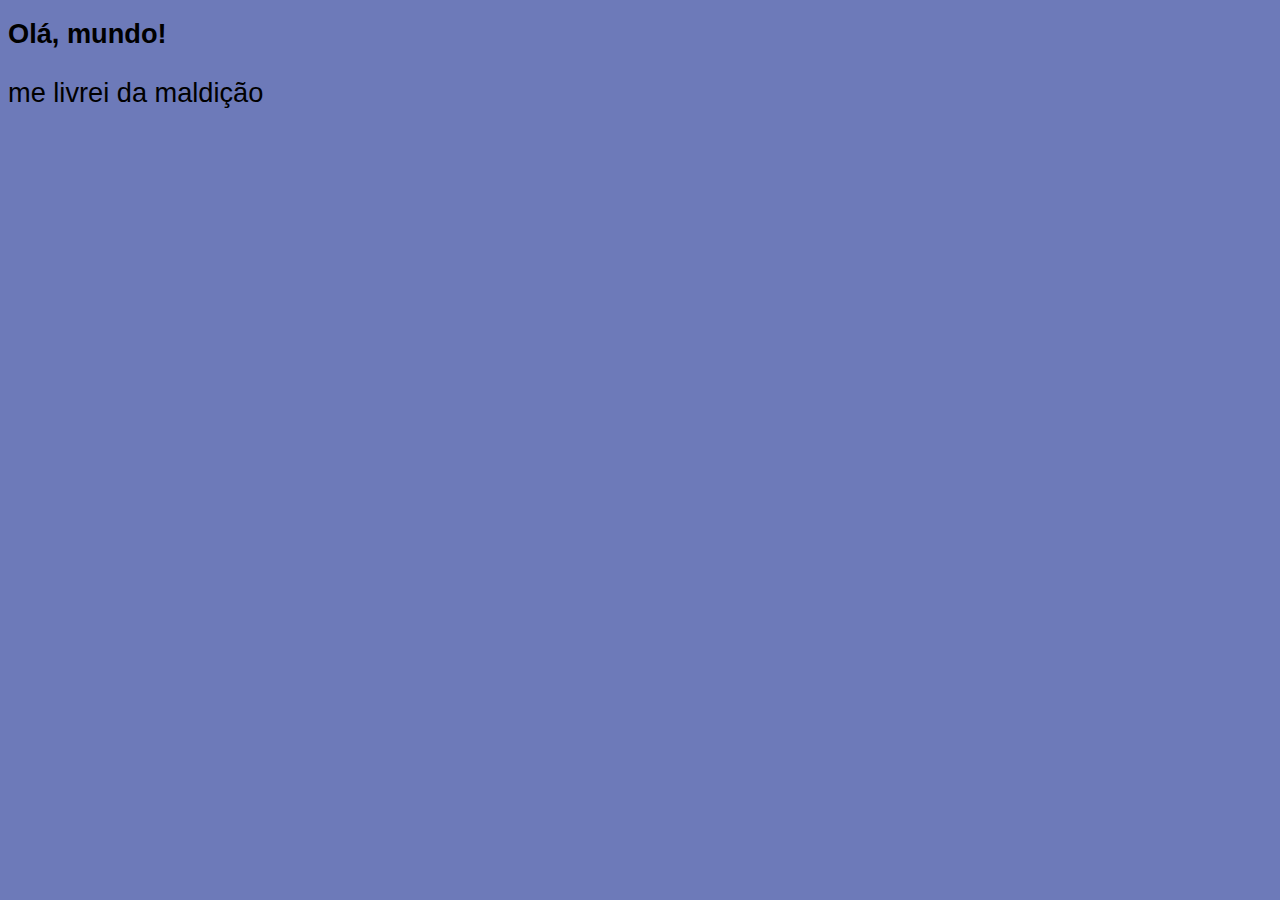
<file: aula004/ex001.html>
<!DOCTYPE html>
<html lang="pt-br">
<head>
    <meta charset="UTF-8">
    <meta name="viewport" content="width=device-width, initial-scale=1.0">
    <title>Meu primeiro documento</title>
    <style>
        body{
            background-color: #6d7ab9;
        }
        h1,p{
            font-size: 1.7em;
            font-family: Arial, Helvetica, sans-serif;
        }
    </style>
</head>
<body>
    
    <h1>
       Olá, mundo!
    </h1>
    <p>me livrei da maldição</p>
    <script>
       window.alert("Olá, Mundo!")
       window.confirm("Me livrei da maldição")
       window.prompt("Está gostando de JS?")
       
    </script>
</body>
</html>
</file>
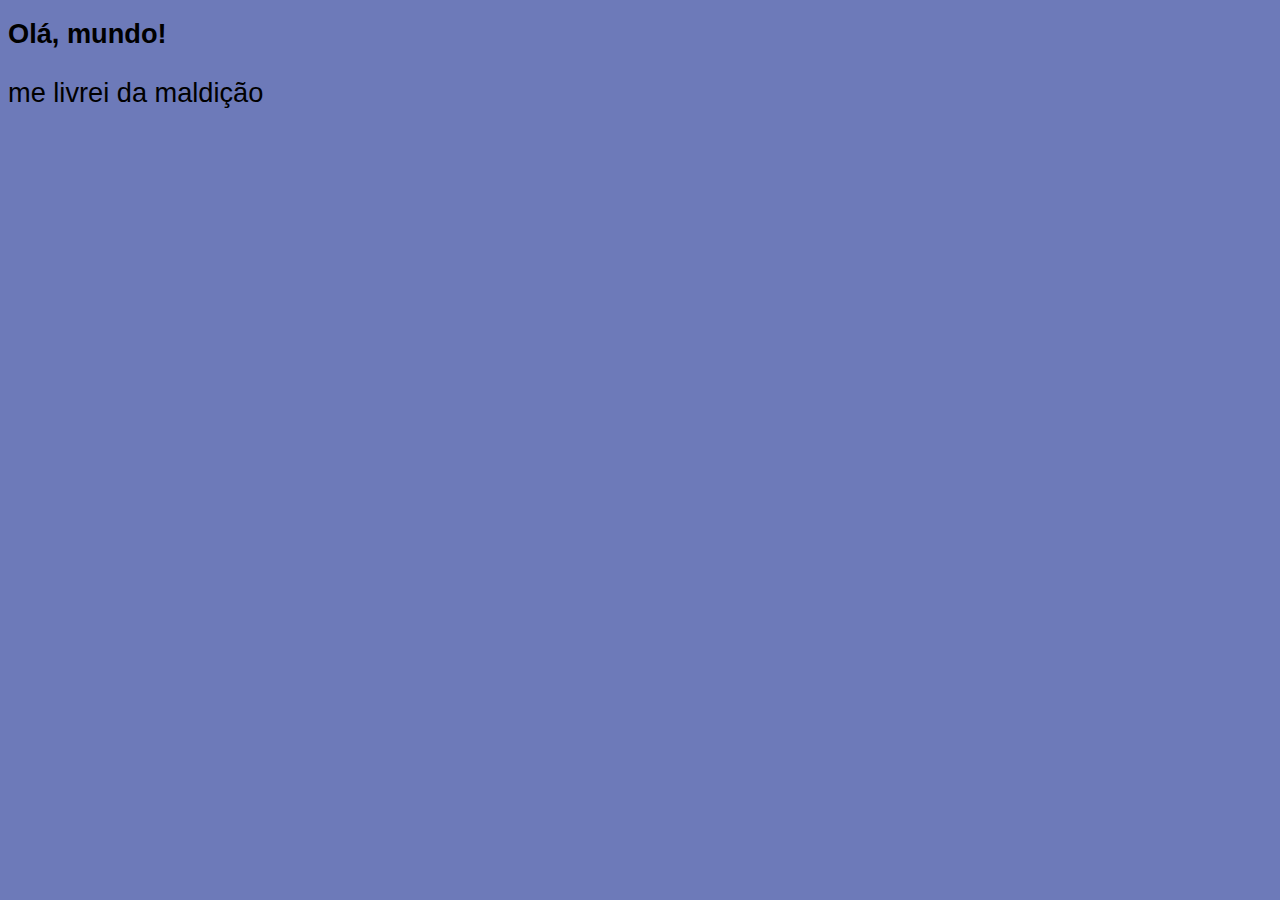
<file: aula006/ex002.html>
<!DOCTYPE html>
<html lang="pt-br">
<head>
    <meta charset="UTF-8">
    <meta name="viewport" content="width=device-width, initial-scale=1.0">
    <title>Meu primeiro documento</title>
    <style>
        body{
            background-color: #6d7ab9;
        }
        h1,p{
            font-size: 1.7em;
            font-family: Arial, Helvetica, sans-serif;
        }
    </style>
</head>
<body>
    
    <h1>
       Olá, mundo!
    </h1>
    <p>me livrei da maldição</p>
    <script>
       var nome = window.prompt("Qual é o seu nome?")
       window.alert("é um prazer te conhecer," + nome + "!")
    </script>
</body>
</html>
</file>
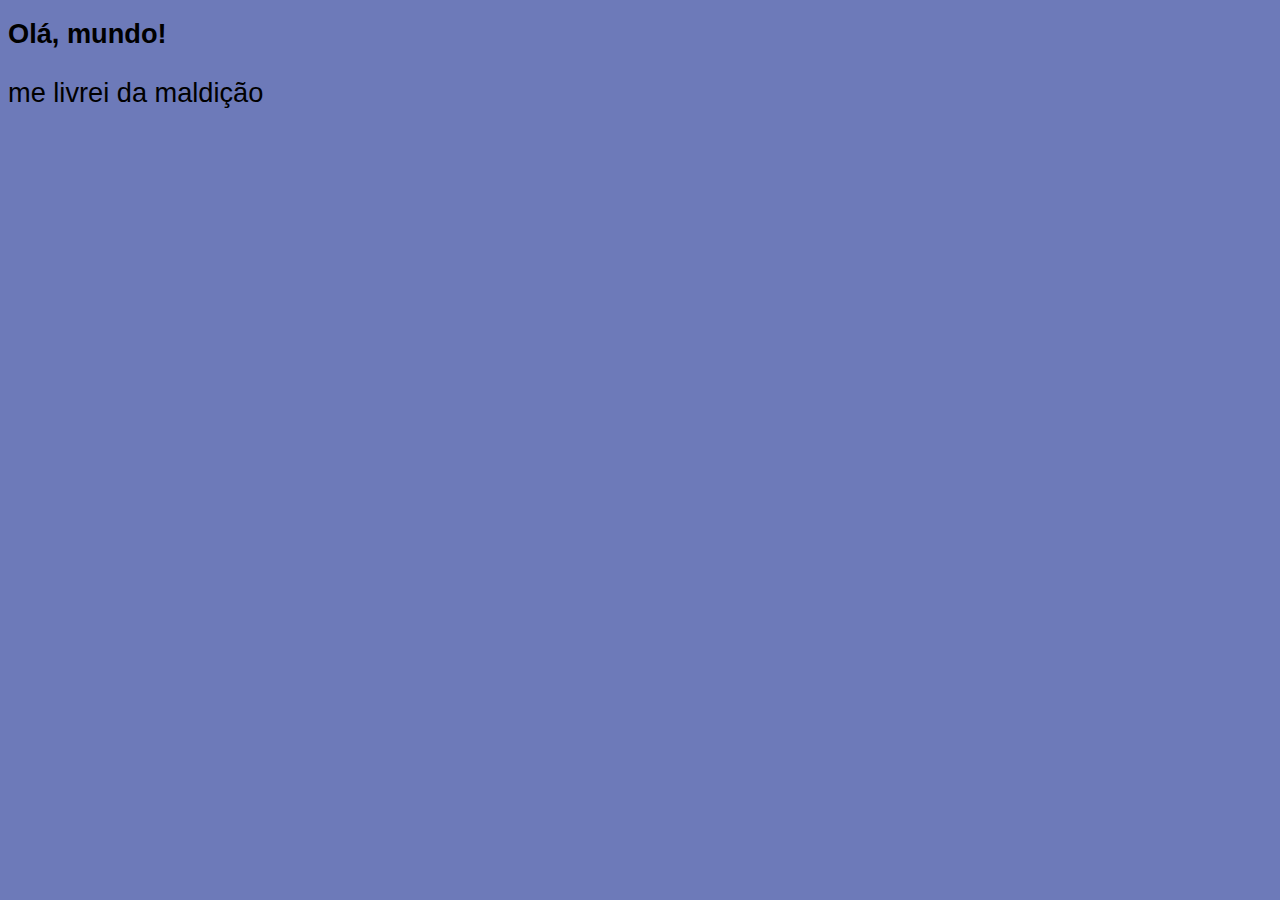
<file: aula006/ex003.html>
<!DOCTYPE html>
<html lang="pt-br">
<head>
    <meta charset="UTF-8">
    <meta name="viewport" content="width=device-width, initial-scale=1.0">
    <title>Meu primeiro documento</title>
    <style>
        body{
            background-color: #6d7ab9;
        }
        h1,p{
            font-size: 1.7em;
            font-family: Arial, Helvetica, sans-serif;
        }
    </style>
</head>
<body>
    
    <h1>
       Olá, mundo!
    </h1>
    <p>me livrei da maldição</p>
    <script>
        var n1 = Number(window.prompt("Diga um número: "))     
        var n2 = Number(window.prompt("Diga outro número: "))
        var soma = n1 + n2
       window.alert(`A soma entre ${n1} e ${n2} é ${soma}`)
    </script>
</body>
</html>
</file>
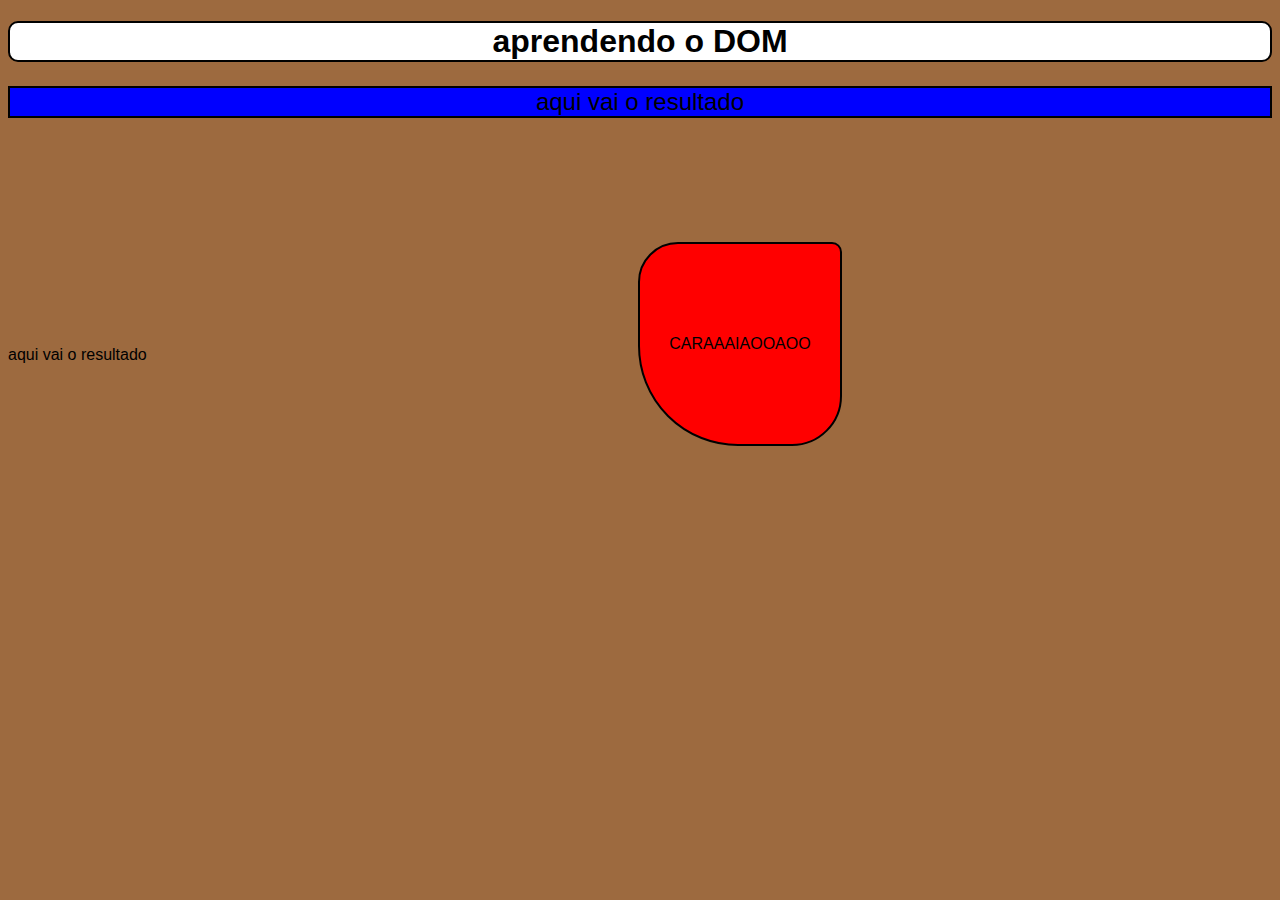
<file: aula009/ex005.html>
<!DOCTYPE html>
<html lang="pt-br">
<head>
    <meta charset="UTF-8">
    <meta name="viewport" content="width=device-width, initial-scale=1.0">
    <title>Document</title>
    <style>
        body{
            background-color: aquamarine;
            font-family: Arial, Helvetica, sans-serif;
        }
        h1{
            text-align: center;
            font-size: 2em;
            background-color: white;
            color: black;
            border: 2px solid black;
            border-radius: 10px;
        }
        p{
            text-align: center;
            font-size: 1.5em;
        }
        div{
            background-color: red;
            border-radius: 5px;
            width: 200px;
            height: 30px;
            border: 2px solid black;
            margin: auto;
            display: flex;
            align-items: center;
            justify-content: center;
        }
    </style>
</head>
<body>
    <h1>aprendendo o <strong>DOM</strong></h1>
    <p>aqui vai o resultado</p>
    <div id="cubo">clique em mim</div>
    <script>
        var cubo = window.document.getElementsByTagName("div")
        var corpo = window.document.body
        var p1 = window.document.getElementsByTagName("p")[0]
        document.write(p1.innerText)
        p1.style.backgroundColor = "blue"
        p1.style.border = "2px solid black"
        corpo.style.backgroundColor = "#9d6a3f"
        var c = window.document.getElementById("cubo")
        c.style.backgroundColor = "green"
        c.innerText = "CARAAAIAOOAOO"
        var teste = document.getElementById("cubo")
        teste.style.height = "200px"
        teste.style.translate = "100px 100px"
        teste.style.background = "red"
        teste.style.borderRadius = "40px 10px 50px 100px"

    </script>
    
</body>
</html>
</file>
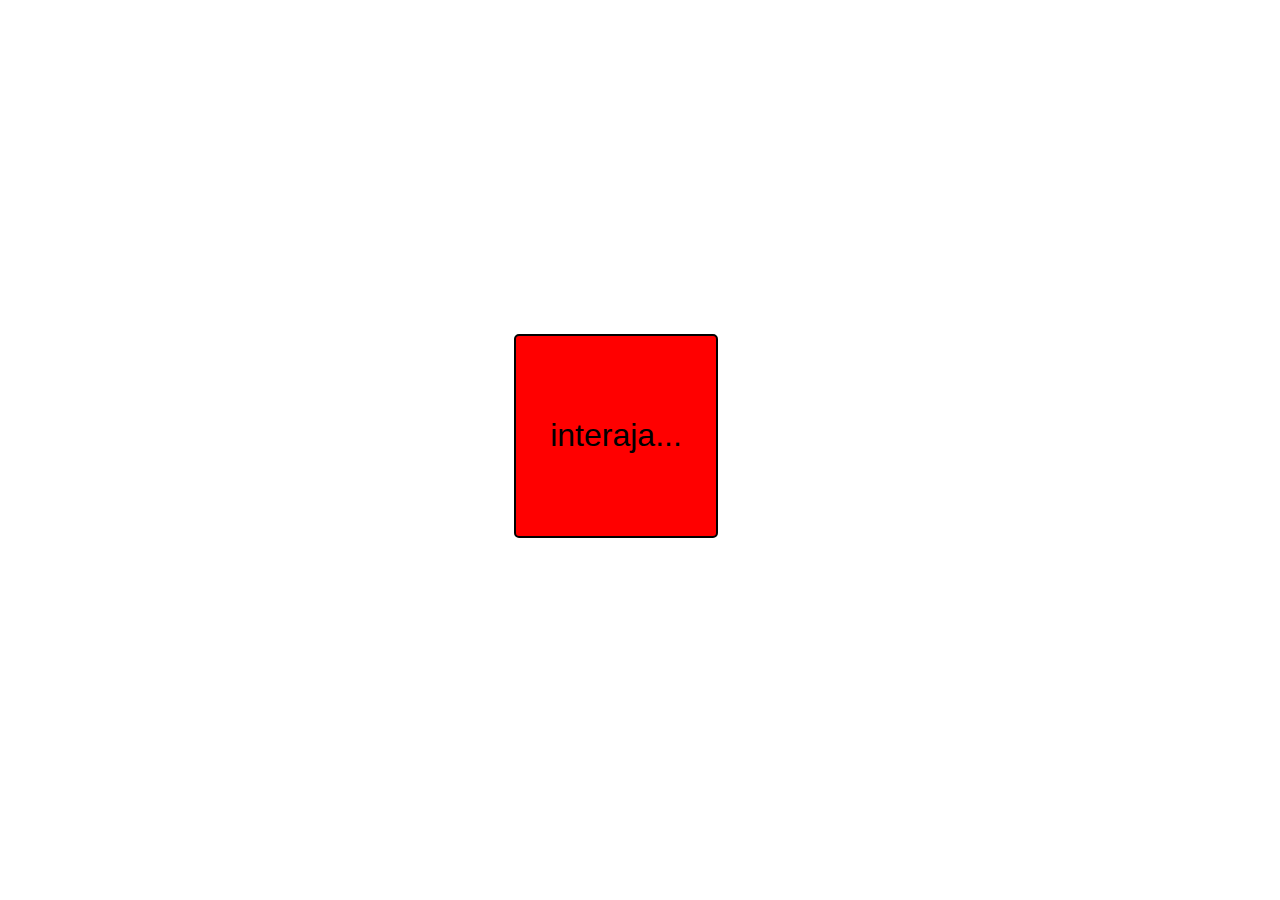
<file: aula010/ex006.html>
<!DOCTYPE html>
<html lang="pt-br">
<head>
    <meta charset="UTF-8">
    <meta name="viewport" content="width=device-width, initial-scale=1.0">
    <title>Eventos DOM</title>
    <style>
        div{
            background-color: red;
            width: 200px;
            height: 200px;
            border: 2px solid black;
            border-radius: 5px;
            display: flex;
            align-items: center;
            justify-content: center;
            font-family: Arial, Helvetica, sans-serif;
            font-size: 2em;
        }
        main{
            display: flex;
            align-items: center;
            justify-content: center;
            width:95vw;
            height: 95vh;

        }
        
    </style>
</head>
<body>
    <main>
        <div id="quadrado" >
            interaja...
        </div>
    </main>
    <script>
        var d = document.getElementById("quadrado")

        d.addEventListener("click", clicar)
        d.addEventListener("mouseenter", entrar)
        d.addEventListener("mouseout",sair)

        
       function clicar(){
        d.innerText = ("clicou")
        if(d.style.backgroundColor == "red")
        {d.style.scale = "1.6"
        d.style.backgroundColor = "blue"
        d.style.boxShadow = "0px 0px 50px 50px aqua"}
        else{
            d.style.scale = "1"
            d.style.backgroundColor = "red"
            d.style.boxShadow = "none"
        }
       }
       function entrar(){
        d.style.backgroundColor = "green"
        d.innerText = ("entrou")
       }
       function sair(){
        d.innerText = ("Saiu")
        d.style.backgroundColor = "aqua"
       }
    </script>
</body>
</html>
</file>
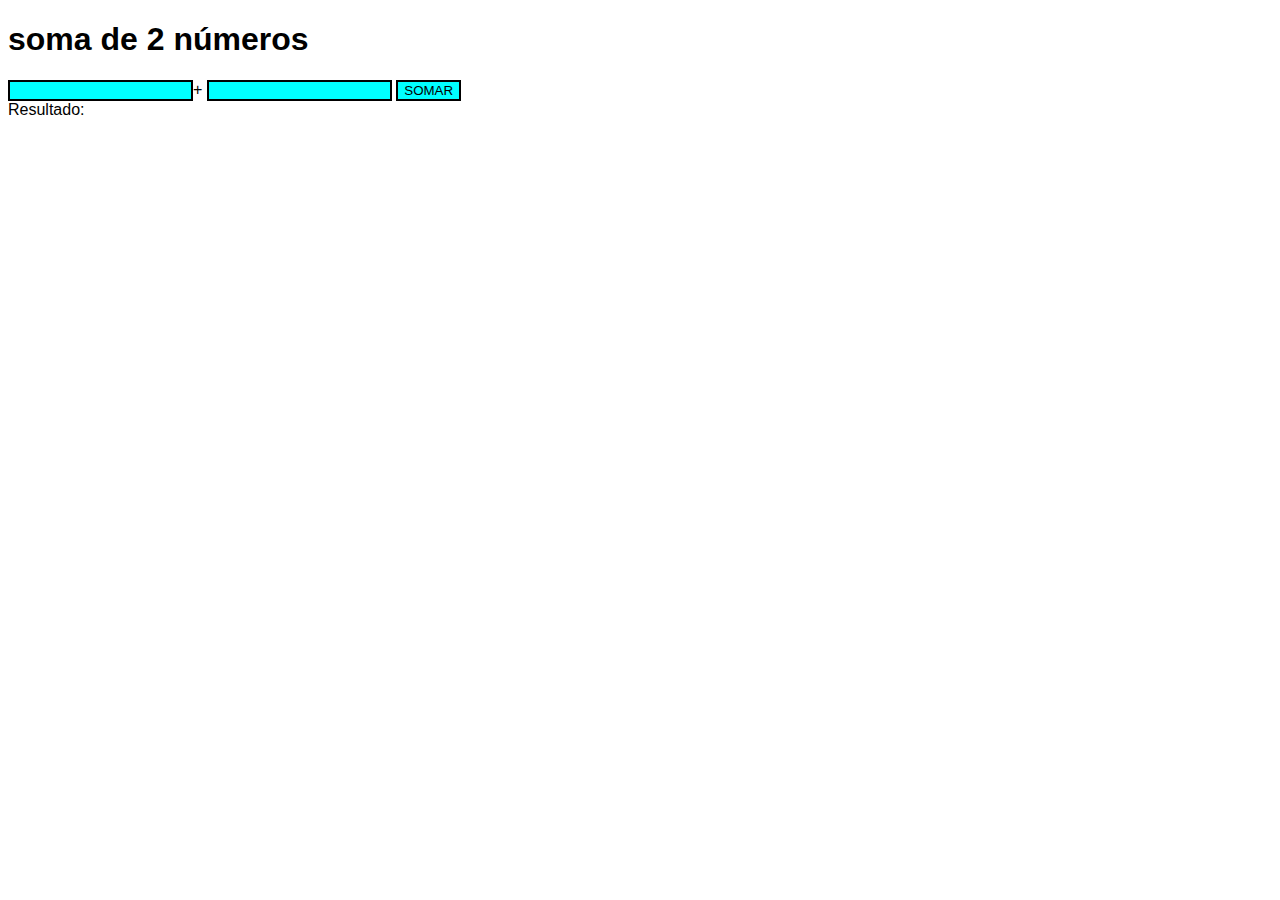
<file: aula010/ex007.html>
<!DOCTYPE html>
<html lang="pt-br">
<head>
    <meta charset="UTF-8">
    <meta name="viewport" content="width=device-width, initial-scale=1.0">
    <title>Document</title>
    <style>
        body{
            font-family: Arial, Helvetica, sans-serif;
        }
        input{
            background-color: aqua;
            border: 2px solid black;
        }
        button{
            background-color: aqua;
            border: 2px solid black;
        }
    </style>
</head>
<body>
    <h1>soma de 2 números</h1>
    <input type="number" name="num1" id="num1">+
    <input type="number" name="num2" id="num2">
    <button id="button" onclick="somar()">SOMAR</button>
    <div id="result">Resultado:</div>
    <script>
    function somar(){
        var n1 = document.getElementById("num1")
        var n2 = document.getElementById("num2")
        var butao = document.getElementById("button")
        var nn1 = Number(n1.value)
        var nn2 = Number(n2.value)
        var s = nn1 + nn2
        var res = document.getElementById("result")
        res.innerText = `A soma entre os números ${nn1} e ${nn2} é ${s} `
    }

    </script>
    
    
</body>
</html>
</file>
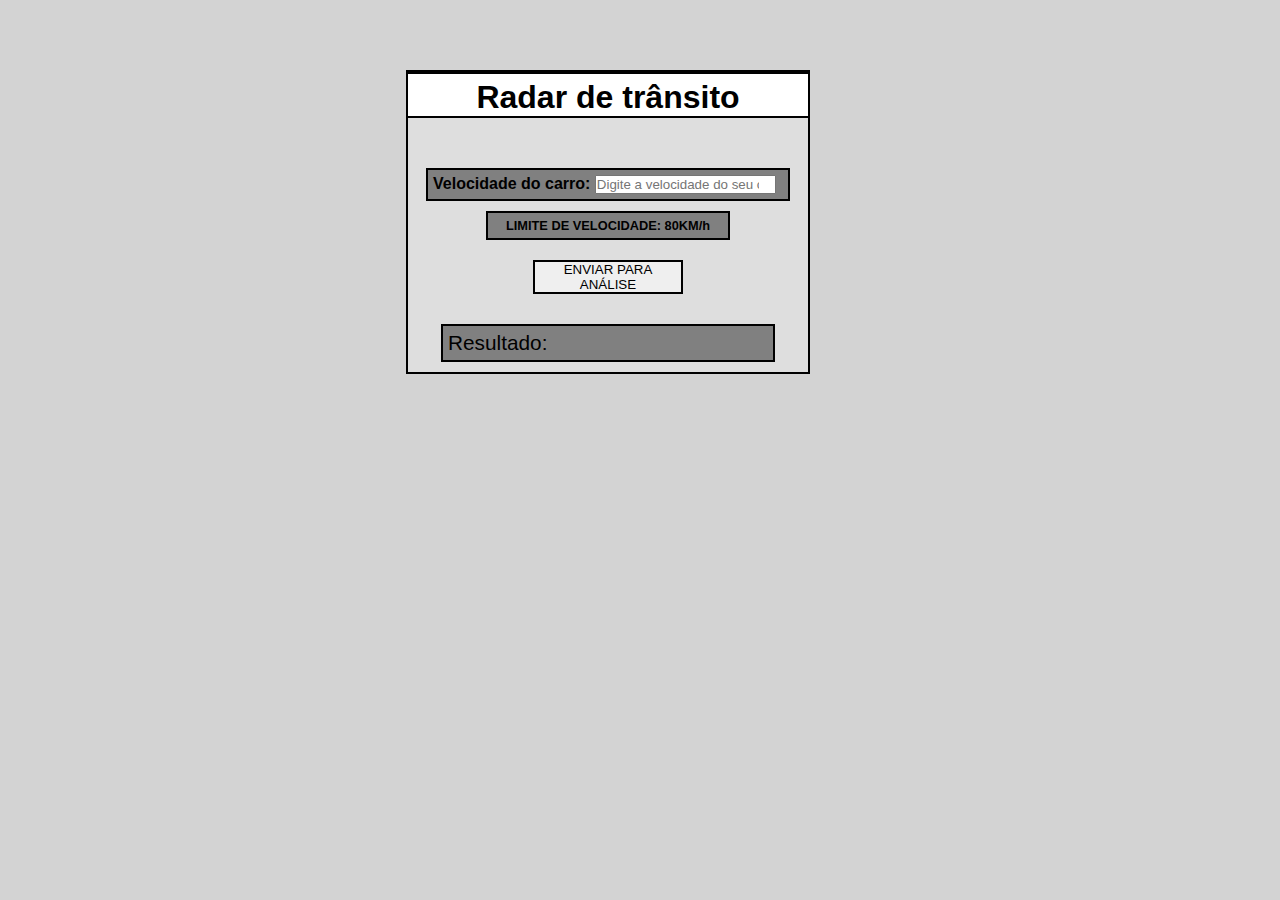
<file: aula011/ex010.html>
<!DOCTYPE html>
<html lang="pt-br">
<head>
    <meta charset="UTF-8">
    <meta name="viewport" content="width=device-width, initial-scale=1.0">
    <title>Document</title>
    <link rel="stylesheet" href="style.css">
    
</head>
<body>
    <main>
         <h1>Radar de trânsito</h1>
         <label for="ivel">Velocidade do carro: <input required placeholder="Digite a velocidade do seu carro" min="0" type="number" name="vel" id="ivel"></label >
         <div id="limite">LIMITE DE VELOCIDADE: 80KM/h</div>
         <button id="button" onclick="resultado()">ENVIAR PARA ANÁLISE</button>
         <div id="res">Resultado: <p id="result"></p></div>
    </main>
    <script>
        function resultado(){
             var velc = document.getElementById("ivel")
             var velcr = Number(velc.value)
             var result = document.getElementById("result")
             var princi = document.getElementsByTagName("main")[0]
             princi.style.height = "350px"
             if (velcr > 80){
                 result.innerHTML = `a sua velocidade é ${velcr}KM/h e isso é maior do que o limite de 80KM/h. <strong>MULTADO</strong>`
             }
             else{result.innerHTML = ` a sua velocidade é ${velcr}KM/h e está dentro do limite. <strong> Tenha uma boa viagem</strong>`}
             
             
        }
    </script>
    
</body>
</html>
</file>
<file: aula011/style.css>
@charset "UTF-8";
*{
    margin: 0px;
    padding: 0px;
}
body{
    background-color: lightgray;
    width: 95vw;
    height:95vh;
    background-image: url("https://mobilidade.estadao.com.br/wp-content/uploads/2023/04/Sabrina-Ferreira_Transito-39.jpg");
}
main{
    width: 400px;
    height: 300px;
    background-color: rgba(255, 255, 255, 0.26);
    border: 2px solid black;
    margin: auto;
    translate: 0px 70px;
    display: flex;
    flex-direction: column;
    align-items: center;
}
h1{
    text-align: center;
    font-family: Arial, Helvetica, sans-serif;
    background-color: white;
    padding-top:5px;
    width: 100%;
    border: 2px solid black;

}
label{
    background-color: gray;
    padding: 5px;
    width: 350px;
    font-family: Arial, Helvetica, sans-serif;
    font-size: 1em;
    font-weight: bold;
    margin-top: 50px;
    border: 2px solid black;

}
#limite{
    background-color: gray;
    padding: 5px;
    width: 230px;
    font-family: Arial, Helvetica, sans-serif;
    font-size: 0.8em;
    text-align: center;
    font-weight: bold;
    margin-top: 10px;
    border: 2px solid black;
}
button{
    margin-top: 20px;
    width: 150px;
    border: 2px solid black;

}
#res{
    font-size: 1.3em;
    font-family: Arial, Helvetica, sans-serif;
    background-color: gray;
    width: 80%;
    margin-top: 30px;
    border: 2px solid black;
    padding: 5px;

}
#result{
    font-size: 0.8em;
}
</file>
